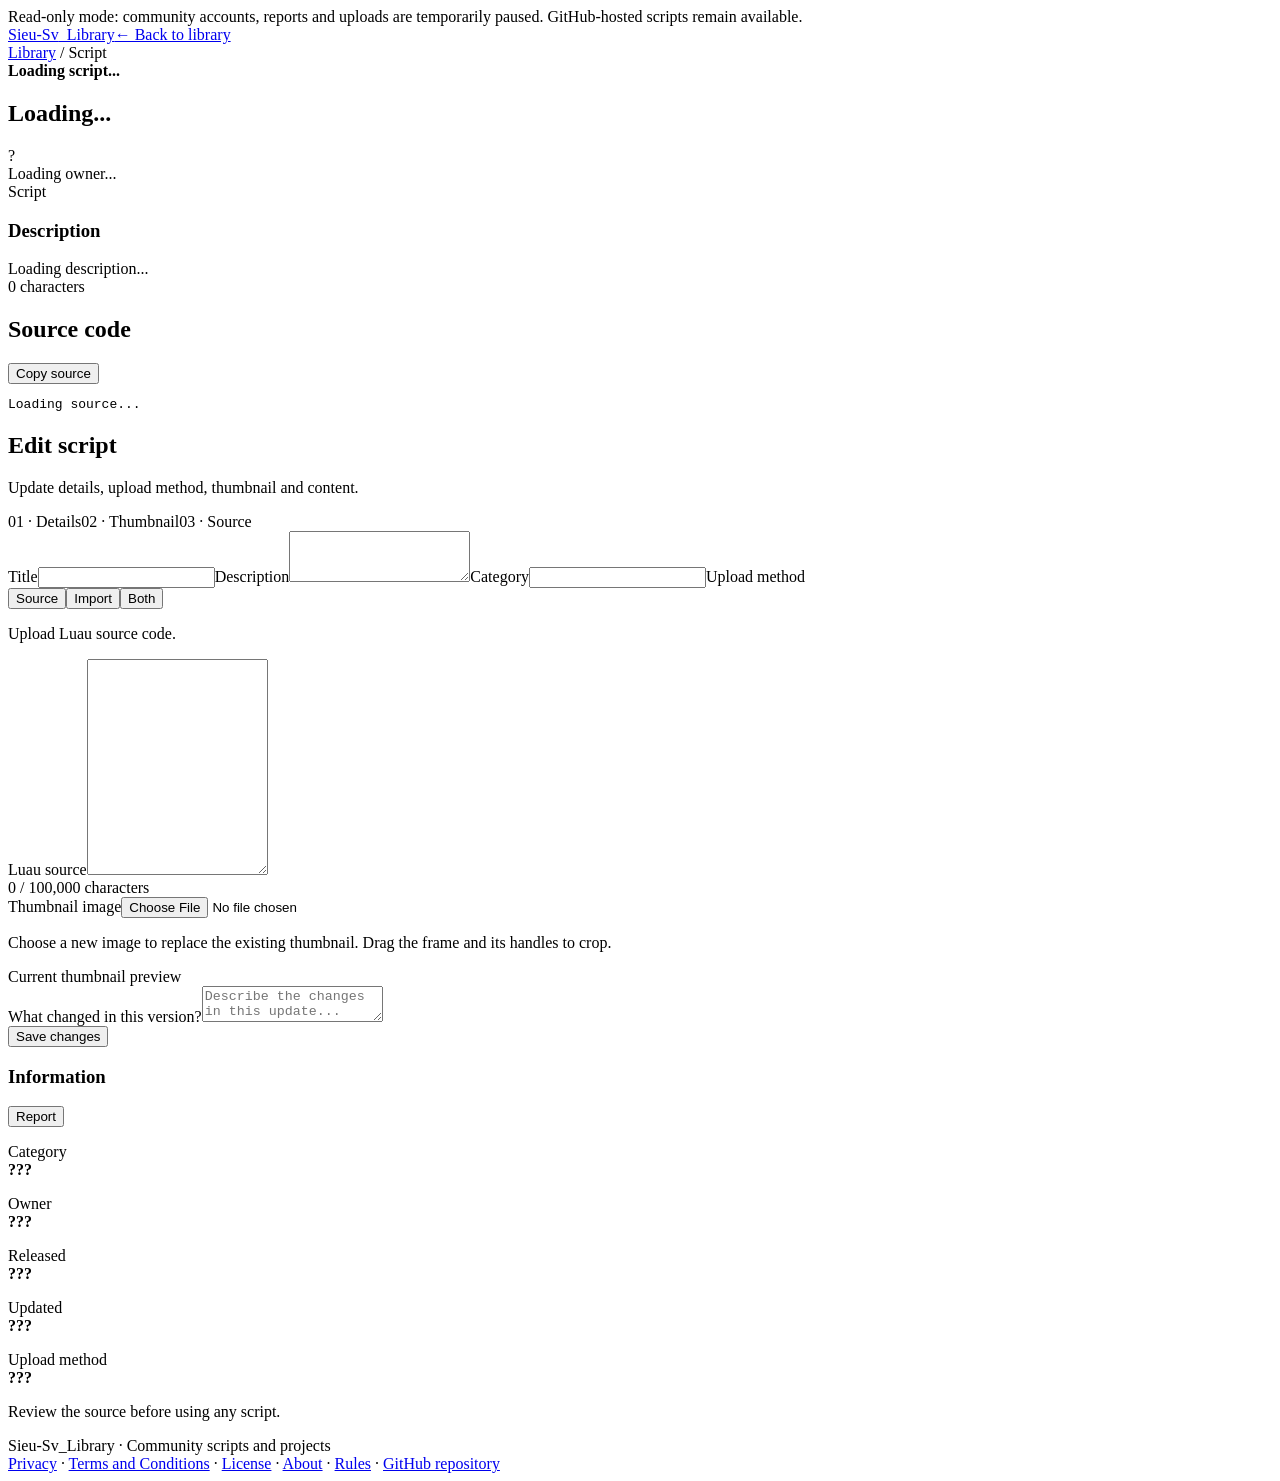
<file: website/script.html>
<!doctype html>
<html lang="en"><head><meta charset="utf-8"><meta name="viewport" content="width=device-width,initial-scale=1"><meta name="theme-color" content="#101114"><title>Script · Sieu-Sv_Library</title>
<link rel="stylesheet" href="https://sieu-sv-library-api.sieusv-storage-minhreal.workers.dev/assets/script.css"></head><body><div class="readOnlyNotice" role="status">Read-only mode: community accounts, reports and uploads are temporarily paused. GitHub-hosted scripts remain available.</div>
<header class="top"><a class="brand" href="https://sieu-sv-library-api.sieusv-storage-minhreal.workers.dev/">Sieu-Sv<span>_Library</span></a><a class="btn" href="https://sieu-sv-library-api.sieusv-storage-minhreal.workers.dev/">← Back to library</a></header>
<main class="wrap"><div class="crumb"><a href="https://sieu-sv-library-api.sieusv-storage-minhreal.workers.dev/">Library</a> / <span id="crumbTitle">Script</span></div>
<div class="hero" id="thumbnail"><strong>Loading script...</strong></div>

<div class="layout"><section class="panel"><h1 id="title">Loading...</h1><div class="owner"><div class="avatar" id="avatar">?</div><div><div id="owner">Loading owner...</div><div class="muted" id="kind">Script</div></div></div><h3>Description</h3><div class="desc" id="description">Loading description...</div>
<div class="voteBar" id="voteBar" style="display:none"><button class="voteBtn" id="likeButton" type="button" aria-label="Like"><svg class="voteIcon" viewBox="0 0 24 24" aria-hidden="true"><path d="M7 10v11H3V10h4Zm0 0 5-7c1.5 0 2.5 1.2 2.1 2.7L13 10h5.4a2 2 0 0 1 2 2.4l-1.5 7A2 2 0 0 1 17 21H7"/><path d="M7 10h10"/></svg> Like <b id="likeCount">0</b></button><button class="voteBtn" id="dislikeButton" type="button" aria-label="Dislike"><svg class="voteIcon" viewBox="0 0 24 24" aria-hidden="true"><path d="M7 14V3H3v11h4Zm0 0 5 7c1.5 0 2.5-1.2 2.1-2.7L13 14h5.4a2 2 0 0 0 2-2.4l-1.5-7A2 2 0 0 0 17 3H7"/><path d="M7 14h10"/></svg> Dislike <b id="dislikeCount">0</b></button><span class="muted" id="voteStatus"></span></div><div id="sourceViewer"><div class="sourceCount" id="charCount">0 characters</div><div class="sourcehead"><h2>Source code</h2><button class="btn" id="copy">Copy source</button></div><pre id="source">Loading source...</pre></div><section class="importViewer" id="importViewer" hidden><div class="sourcehead"><h2>String Import</h2><span class="sourceCount" id="importPartsCount">0 Parts</span></div><div id="importPartsViewer" class="importPartsViewer"></div><button class="btn" id="copyImport" type="button">Copy all Parts</button></section><section class="panel versionHistory" id="versionHistory" hidden><div class="sourcehead"><h2>Version history</h2><span class="sourceCount" id="versionCount"></span></div><div id="versionHistoryList"></div></section><div id="editPanel" class="panel editPanel" aria-hidden="true"><h2>Edit script</h2><p class="muted editIntro">Update details, upload method, thumbnail and content.</p><div class="editSteps" id="editSteps"><span id="editStepDetails" data-edit-step="details">01 · Details</span><span id="editStepThumbnail" data-edit-step="thumbnail">02 · Thumbnail</span><span id="editStepSource" data-edit-step="source">03 · Source</span><span id="editStepImport" data-edit-step="import" hidden>04 · String Import</span></div><label for="editTitle">Title</label><input id="editTitle" maxlength="80"><label for="editDescription">Description</label><textarea id="editDescription" rows="3" maxlength="500"></textarea><label for="editCategory">Category</label><input id="editCategory" maxlength="40"><label>Upload method</label><div class="editMethodPicker" id="editMethodPicker" role="group" aria-label="Upload method"><button type="button" class="editMethod active" data-edit-method="source" aria-pressed="true">Source</button><button type="button" class="editMethod" data-edit-method="import" aria-pressed="false">Import</button><button type="button" class="editMethod" data-edit-method="both" aria-pressed="false">Both</button></div><p class="muted editMethodHint" id="editMethodHint">Upload Luau source code.</p><div class="editField" id="editSourceSection"><label for="editSource">Luau source</label><textarea id="editSource" rows="14" maxlength="100000" spellcheck="false"></textarea><div class="sourceCount" id="editCount">0 / 100,000 characters</div></div><div class="editField" id="editImportSection" hidden><div class="editPartsToolbar"><b>String Import</b><span class="sourceCount" id="editPartCount">1 Part</span></div><div class="editPartActions"><button class="btn" type="button" id="editAddPart">+ Add Part</button><button class="btn" type="button" id="editRemovePart">− Remove Part</button></div><div class="editPartsList" id="editPartsList"></div><p class="muted">Maximum 20 Parts, 25,000 characters each and 200,000 characters total.</p></div><div class="editField"><label for="editThumbnailFile">Thumbnail image</label><input id="editThumbnailFile" type="file" accept="image/png,image/jpeg,image/webp,image/gif"><p class="muted">Choose a new image to replace the existing thumbnail. Drag the frame and its handles to crop.</p><div class="editCropStage" id="editCropStage"><div class="editCropPlaceholder" id="editCropPlaceholder">Current thumbnail preview</div><img id="editCropImage" alt="Thumbnail crop preview" hidden><div class="editCropShade" id="editCropShade" hidden></div><div class="editCropSelection" id="editCropSelection" hidden><i data-crop-handle="nw"></i><i data-crop-handle="n"></i><i data-crop-handle="ne"></i><i data-crop-handle="e"></i><i data-crop-handle="se"></i><i data-crop-handle="s"></i><i data-crop-handle="sw"></i><i data-crop-handle="w"></i></div></div></div><label for="editChangelog">What changed in this version?</label><textarea id="editChangelog" rows="2" maxlength="300" placeholder="Describe the changes in this update..."></textarea><div class="editActions"><button class="btn primary" id="saveEdit" type="button">Save changes</button><span class="muted" id="editStatus" role="status"></span></div></div></section>
<aside class="panel side"><div class="sideHeading"><h3>Information</h3><button class="reportLink" id="reportButton" type="button">Report</button></div><p>Category<br><b id="category">???</b></p><p>Owner<br><b id="sideOwner">???</b></p><p id="releasedInfo">Released<br><b id="released">???</b></p><p id="updatedInfo">Updated<br><b id="updated">???</b></p><p>Upload method<br><b id="uploadMethodInfo">???</b></p><section class="panel reportPanel" id="reportPanel" hidden><h3>Report this script</h3><p class="muted">Use this form for broken scripts, spam, unsafe content or copyright concerns.</p><label for="reportReason">Reason</label><select id="reportReason"><option value="broken">Broken or misleading</option><option value="unsafe">Unsafe content</option><option value="spam">Spam or abuse</option><option value="copyright">Copyright concern</option><option value="other">Other</option></select><label for="reportDetails">Details</label><textarea id="reportDetails" rows="4" maxlength="1000" placeholder="Explain what should be reviewed (at least 10 characters)..."></textarea><div id="reportTurnstile" class="reportCaptcha" aria-label="Bot verification"></div><div class="editActions"><button class="btn primary" id="submitReport" type="button">Submit report</button><span class="muted" id="reportStatus" role="status"></span></div></section><div id="githubInformation" hidden><p>Added by<br><b id="githubAddedBy">???</b></p><p>Last updated by<br><b id="githubUpdatedBy">???</b></p><p>Repo<br><a id="githubRepoLink" href="https://github.com/minhReal/SieuSV-Storage" target="_blank" rel="noopener noreferrer">SieuSV-Storage</a></p><details id="githubPullRequests"><summary>PULL REQUEST HISTORY</summary><div id="githubPRHistory" class="githubPRHistory"></div></details></div><button class="btn" id="editButton" style="display:none;width:100%;margin-top:10px">Edit script</button><p class="muted">Review the source before using any script.</p></aside></div><div class="foot">Sieu-Sv_Library · Community scripts and projects<br><a href="https://sieu-sv-library-api.sieusv-storage-minhreal.workers.dev/?page=privacy">Privacy</a> · <a href="https://sieu-sv-library-api.sieusv-storage-minhreal.workers.dev/?page=terms">Terms and Conditions</a> · <a href="https://sieu-sv-library-api.sieusv-storage-minhreal.workers.dev/?page=license">License</a> · <a href="https://sieu-sv-library-api.sieusv-storage-minhreal.workers.dev/?page=about">About</a> · <a href="https://sieu-sv-library-api.sieusv-storage-minhreal.workers.dev/?page=rules">Rules</a> · <a href="https://github.com/minhReal/SieuSV-Storage" target="_blank" rel="noopener noreferrer">GitHub repository</a></div></main>
<script src="https://sieu-sv-library-api.sieusv-storage-minhreal.workers.dev/assets/script.js"></script><script src="https://challenges.cloudflare.com/turnstile/v0/api.js?onload=reportTurnstileReady&render=explicit" defer></script></body></html>
</file>
